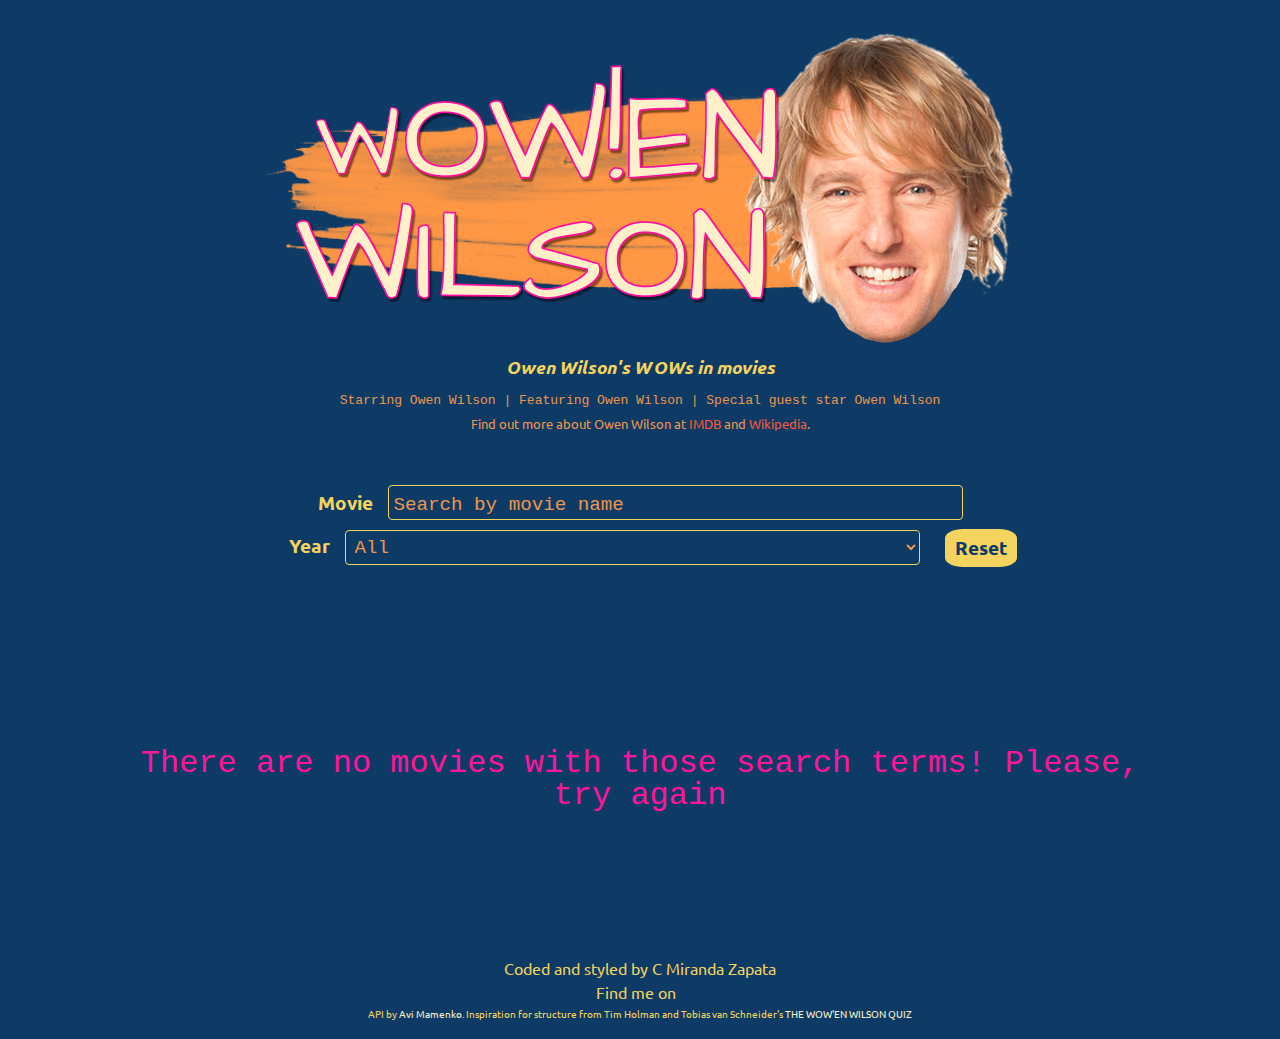
<file: docs/index.html>
<!doctype html><html lang="es"><head><meta charset="utf-8"/><meta name="viewport" content="width=device-width,initial-scale=1"/><link rel="icon" href="./owen-wilson-favicon.ico"/><link rel="preconnect" href="https://fonts.googleapis.com"/><link rel="preconnect" href="https://fonts.gstatic.com" crossorigin/><link href="https://fonts.googleapis.com/css2?family=Ubuntu+Mono:ital,wght@0,400;0,700;1,400;1,700&family=Ubuntu:wght@300;400;700&display=swap" rel="stylesheet"/><link rel="stylesheet" href="https://use.fontawesome.com/releases/v5.8.1/css/all.css" integrity="sha384-50oBUHEmvpQ+1lW4y57PTFmhCaXp0ML5d60M1M7uH2+nqUivzIebhndOJK28anvf" crossorigin="anonymous"/><title>Módulo 2. Evaluación final</title><script defer="defer" src="./static/js/main.5ac67bed.js"></script><link href="./static/css/main.be0ece60.css" rel="stylesheet"></head><body><noscript>You need to enable JavaScript to run this app.</noscript><div id="root"></div></body></html>
</file>
<file: docs/static/css/main.be0ece60.css>
.main{align-items:center;display:flex;flex-direction:column;justify-content:center}@media (min-width:768px){.main{align-items:center}}*{background-color:#0d3b66;box-sizing:border-box;font-family:Ubuntu,sans-serif;margin:0;padding:0}a,abbr,acronym,address,applet,article,aside,audio,b,big,blockquote,body,canvas,caption,center,cite,code,dd,del,details,dfn,div,dl,dt,em,embed,fieldset,figcaption,figure,footer,form,h1,h2,h3,h4,h5,h6,header,hgroup,html,i,iframe,img,ins,kbd,label,legend,li,mark,menu,nav,object,ol,output,p,pre,q,ruby,s,samp,section,small,span,strike,strong,sub,summary,sup,table,tbody,td,tfoot,th,thead,time,tr,tt,u,ul,var,video{border:0;font-size:100%;vertical-align:baseline}article,aside,details,figcaption,figure,footer,header,hgroup,menu,nav,section{display:block}body{line-height:1}ol,ul{list-style-type:none}blockquote,q{quotes:none}blockquote:after,blockquote:before,q:after,q:before{content:"";content:none}table{border-collapse:collapse;border-spacing:0}a{text-decoration:none}.movie__notFound{color:#ff149c;display:flex;font-family:Ubuntu Mono,monospace;font-size:large;padding:15% 0;text-align:center}@media (min-width:768px){.movie__notFound{font-size:x-large;padding:10%}}@media (min-width:1200px){.movie__notFound{font-size:xx-large}}.movie__list{display:flex;flex-wrap:wrap;justify-content:center;padding:25px}.movie__listItem{border:2px solid #f4d35e;border-radius:8px;box-shadow:10px 10px 5px 0 rgba(0,0,0,.08);margin:8px;padding:4px}.movie__listItem:hover{box-shadow:-10px 0 15px -8px #ff149c,10px 0 15px -8px #ff149c;-moz-transform:-10px 0 15px -8px #ff149c,10px 0 15px -8px #ff149c;-ms-transform:-10px 0 15px -8px #ff149c,10px 0 15px -8px #ff149c;-o-transform:-10px 0 15px -8px #ff149c,10px 0 15px -8px #ff149c;-webkit-transform:-10px 0 15px -8px #ff149c,10px 0 15px -8px #ff149c}.movie__card{display:flex;flex-wrap:wrap;text-align:center}.movie__link{color:#ff149c}.movie__title{font-size:x-large;margin:10px 0;width:250px}.movie__line{font-family:Ubuntu Mono,monospace;font-size:large;font-style:italic;margin:10px 0;width:250px}.movie__year{font-size:smaller;margin:10px 0}.movie__poster{border-radius:8px;width:250px}.filters{display:flex;justify-content:center;margin:50px 0}.filters__form{display:flex;flex-wrap:wrap;justify-content:space-between;width:80vw}@media (min-width:768px){.filters__form{align-items:center;display:flex;flex-direction:row;justify-content:center}}.movie{padding:5px 25px}.movie__label{color:#f4d35e;margin-right:15px}@media (min-width:1200px){.movie__label{font-size:larger;font-weight:700}}.movie__input{border:1px solid #f4d35e;border-radius:4px;color:#faf0ca;height:25px;padding-left:5px;width:275px}@media (min-width:1200px){.movie__input{font-size:larger;height:35px;width:575px}}.movie ::-webkit-input-placeholder{color:#ee964b;font-family:Ubuntu Mono,monospace}.movie :-ms-input-placeholder{color:#ee964b;font-family:Ubuntu Mono,monospace}.movie ::placeholder{color:#ee964b;font-family:Ubuntu Mono,monospace}.year{padding:5px 25px}.year__label{color:#f4d35e;margin-right:15px}@media (min-width:1200px){.year__label{font-size:larger;font-weight:700}}.year__select{border:1px solid #f4d35e;border-radius:4px;color:#ee964b;font-family:Ubuntu Mono,monospace;height:25px;padding-left:5px;width:275px}@media (min-width:1200px){.year__select{font-size:larger;height:35px;width:575px}}.resetBtn{background-color:#f4d35e;border-radius:25%;border-style:none;color:#0d3b66;cursor:pointer;font-weight:700;padding:6px 10px;place-items:center}@media (min-width:1200px){.resetBtn{font-size:larger}}.resetBtn:active{box-shadow:-10px 0 15px -8px #ff149c,10px 0 15px -8px #ff149c;-webkit-transform:scale(.95);transform:scale(.95)}.detail{align-items:center;background-color:#f4d35e;border-radius:8px;display:flex;flex-direction:column;margin:4% auto;padding:5px;text-align:center;width:85vw}@media (min-width:768px){.detail{flex-direction:row;text-align:left}}.detail__poster{border-radius:8px;height:50%;width:50%}@media (min-width:768px){.detail__poster{height:30%;width:30%}}.detail__container{background-color:#f4d35e;color:#faf0ca;display:flex;flex-direction:column;justify-content:center;width:75vw}@media (min-width:768px){.detail__container{padding-left:5%;width:50vw}}.detail__line{color:#f95738;font-style:italic;margin:25px 0 75px}.detail__line,.detail__title{background-color:#f4d35e;font-size:x-large}.detail__title{color:#0d3b66;font-family:Ubuntu Mono,monospace;font-weight:700;margin:25px 0 50px}.detail__director,.detail__title .detail__icon{background-color:#f4d35e;color:#0d3b66}.detail__director{font-family:Ubuntu Mono,monospace;font-size:larger;margin:25px 0 50px}.detail__director .detail__icon{background-color:#f4d35e;color:#0d3b66}.detail__clip{border-radius:25px;font-weight:700;margin:10px 0;padding:2%;text-align:center;width:16ch}.detail__clip,.detail__clip .detail__icon{background-color:#f95738;color:#0d3b66}.detail__returnLink{margin:10px 0;text-align:end}.detail__returnLink,.detail__returnLink .detail__icon{background-color:#f4d35e;color:#ff149c}.notFound{background-color:#f4d35e;border-radius:8px;display:flex;flex-direction:column;margin:4% auto;text-align:end;width:85vw}.notFound__image{align-self:center;background-color:#f4d35e;height:75%;width:75%}@media (min-width:1200px){.notFound__image{height:50%;width:50%}}.notFound__returnLink{border-radius:8px;font-size:larger;padding:25px;text-align:center}.notFound__returnLink,.notFound__returnLink .notFound__icon{background-color:#f4d35e;color:#ff149c}@media (min-width:768px){.notFound__returnLink{text-align:end}}.header{align-items:center;display:flex;flex-direction:column;justify-content:center;margin-top:25px}.header__image{width:375px}@media (min-width:768px){.header__image{width:650px}}@media (min-width:1200px){.header__image{width:750px}}.header__title{color:#f4d35e;font-style:italic;margin:8px}@media (min-width:768px){.header__title{font-size:large}}.header__credits{color:#ee964b;font-family:Ubuntu Mono,monospace;font-size:x-small;margin:10px;text-align:center}.header__credits--more{color:#ee964b;font-size:small}@media (min-width:768px){.header__credits{font-size:small}}.header__link{color:#f95738}.footer{margin:20px 0;text-align:center}.footer__credits{color:#f4d35e;margin:8px 0}.footer__link{color:#faf0ca}.footer__link--uppercase{color:#faf0ca;text-transform:uppercase}.footer__menuIcon{color:#faf0ca;padding:2px}.footer__disclaimer{color:#f4d35e;font-size:x-small;justify-self:center;margin:8px 0}
/*# sourceMappingURL=main.be0ece60.css.map*/
</file>
